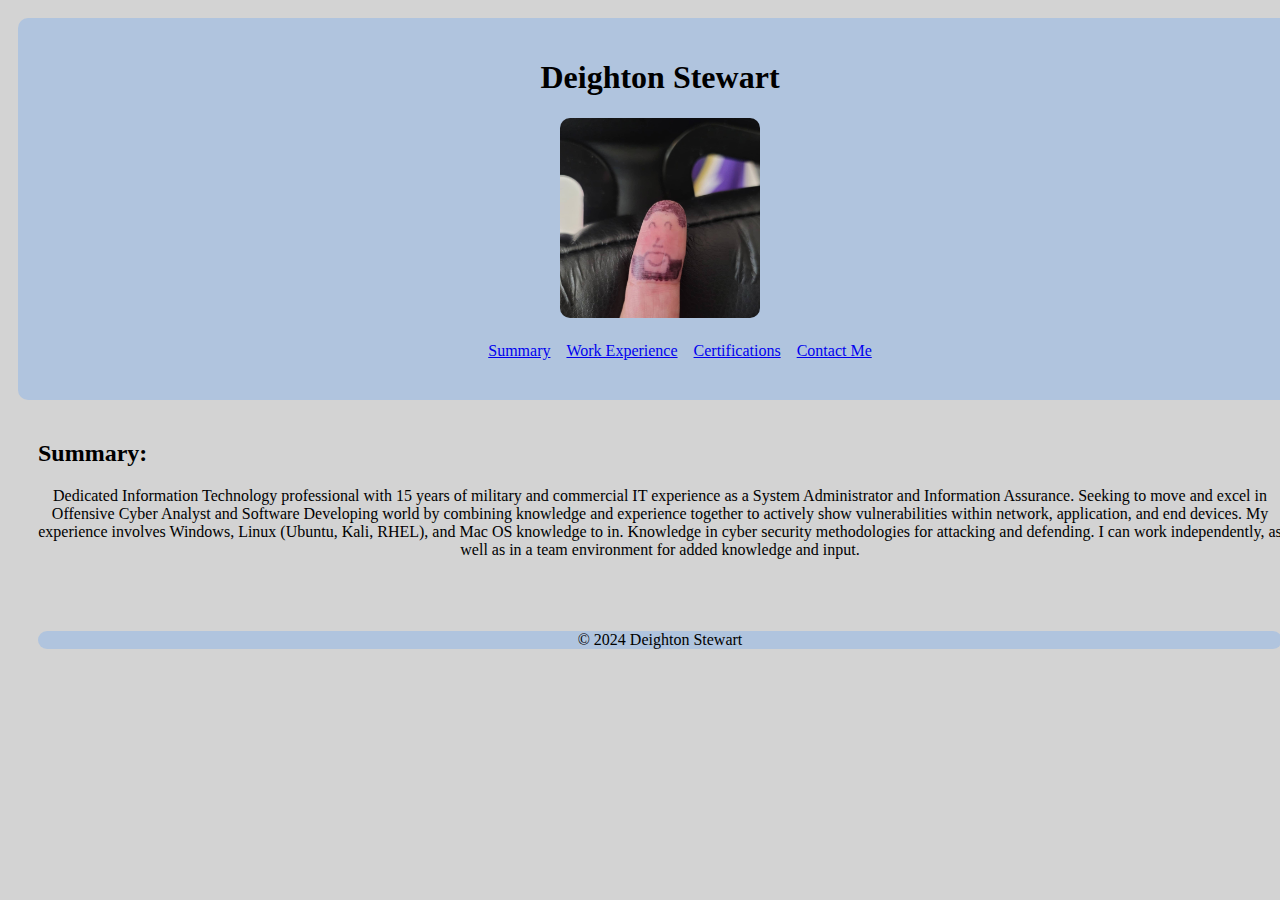
<file: index.html>
<!DOCTYPE html>
<html lang="en">
<head>
    <meta charset="UTF-8">
    <meta name="viewport" content="width=device-width, initial-scale=1.0">
    <title>Deighton's Resume</title>
    <link rel="stylesheet" href="./style.css" />
</head>
<body>
    <div id="intro-div">
    <h1 class="header-name">Deighton Stewart</h1>
    <img id="me" src="./public/images/finger.jpg" />
    <br />

    <div class="container">
    <a href="./index.html">Summary</a>
    <a href="./public/experience.html">Work Experience</a>
    <a href="./public/certifications.html">Certifications</a>
    <a href="./public/contact.html">Contact Me</a>
</div>
</div>
<div class="summary">
    <h2 class="header">Summary:</h2>
    <p>
        Dedicated Information Technology professional with 15 years of military and commercial IT experience as a System Administrator and Information Assurance. Seeking to move and excel in Offensive Cyber Analyst and Software Developing world by combining knowledge and experience together to actively show vulnerabilities within network, application, and end devices.
My experience involves Windows, Linux (Ubuntu, Kali, RHEL), and Mac OS knowledge to in. Knowledge in cyber security methodologies for attacking and defending. I can work independently, as well as in a team environment for added knowledge and input.
    </p>
</div>

<div>
<footer>
    <p>© 2024 Deighton Stewart</p>
  </footer>
</div>


</body>
</html>
</file>
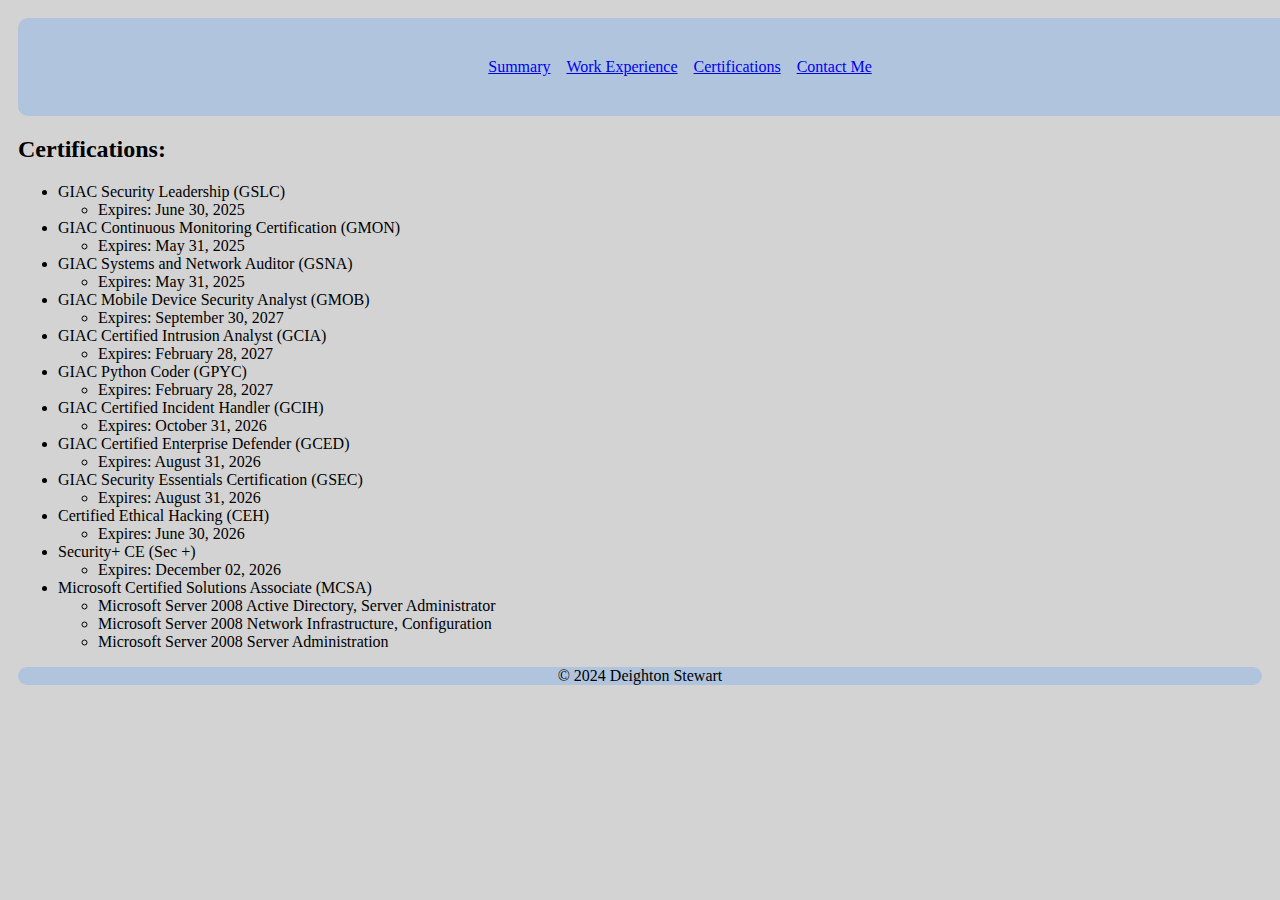
<file: public/certifications.html>
<!DOCTYPE html>
<html lang="en">
<head>
    <meta charset="UTF-8">
    <meta name="viewport" content="width=device-width, initial-scale=1.0">
    <title>Deighton's Certifications</title>
    <link rel="stylesheet" href="../style.css" />
</head>
<body>

    <div id="intro-div">    
        <div class="container">
        <a href="../index.html">Summary</a>
        <a href="./experience.html">Work Experience</a>
        <a href="./certifications.html">Certifications</a>
        <a href="./contact.html">Contact Me</a>
    </div>
    </div>    

    <h2 class="header">
        Certifications:
    </h2>
<ul>
<li>
    GIAC Security Leadership (GSLC)
    <ul>
<li>
    Expires: June 30, 2025
</li>
    </ul>
</li>

<li>
    GIAC Continuous Monitoring Certification (GMON)
    <ul>
<li>
    Expires: May 31, 2025
</li>
    </ul>
</li>
<li>
    GIAC Systems and Network Auditor (GSNA)
    <ul>
<li>
    Expires: May 31, 2025
</li>
    </ul>
</li>
<li>
    GIAC Mobile Device Security Analyst (GMOB)
    <ul>
<li>
    Expires: September 30, 2027
</li>
    </ul>
</li>
<li>
    GIAC Certified Intrusion Analyst (GCIA)
    <ul>
<li>
    Expires: February 28, 2027
</li>
    </ul>
</li>

<li>
    GIAC Python Coder (GPYC)
    <ul>
<li>
    Expires: February 28, 2027
</li>
    </ul>
</li>
<li>
    GIAC Certified Incident Handler (GCIH)
    <ul>
<li>
    Expires: October 31, 2026
</li>
    </ul>
</li>
<li>
    GIAC Certified Enterprise Defender (GCED)
    <ul>
<li>
    Expires: August 31, 2026
</li>
    </ul>
</li>

<li>
    GIAC Security Essentials Certification (GSEC)
    <ul>
<li>
    Expires: August 31, 2026
</li>
    </ul>
</li>
<li>
    Certified Ethical Hacking (CEH)
    <ul>
<li>
    Expires: June 30, 2026
</li>
    </ul>
</li>
<li>
    Security+ CE (Sec +)
    <ul>
<li>
    Expires: December 02, 2026
</li>
    </ul>
</li>

<li>
    Microsoft Certified Solutions Associate (MCSA)
    <ul>
<li>
    Microsoft Server 2008 Active Directory, Server Administrator
</li>
<li>
    Microsoft Server 2008 Network Infrastructure, Configuration
</li>
<li>
    Microsoft Server 2008 Server Administration
</li>
    </ul>
</li>

</ul>

<footer>
    <p>© 2024 Deighton Stewart</p>
  </footer>


</body>
</html>
</file>
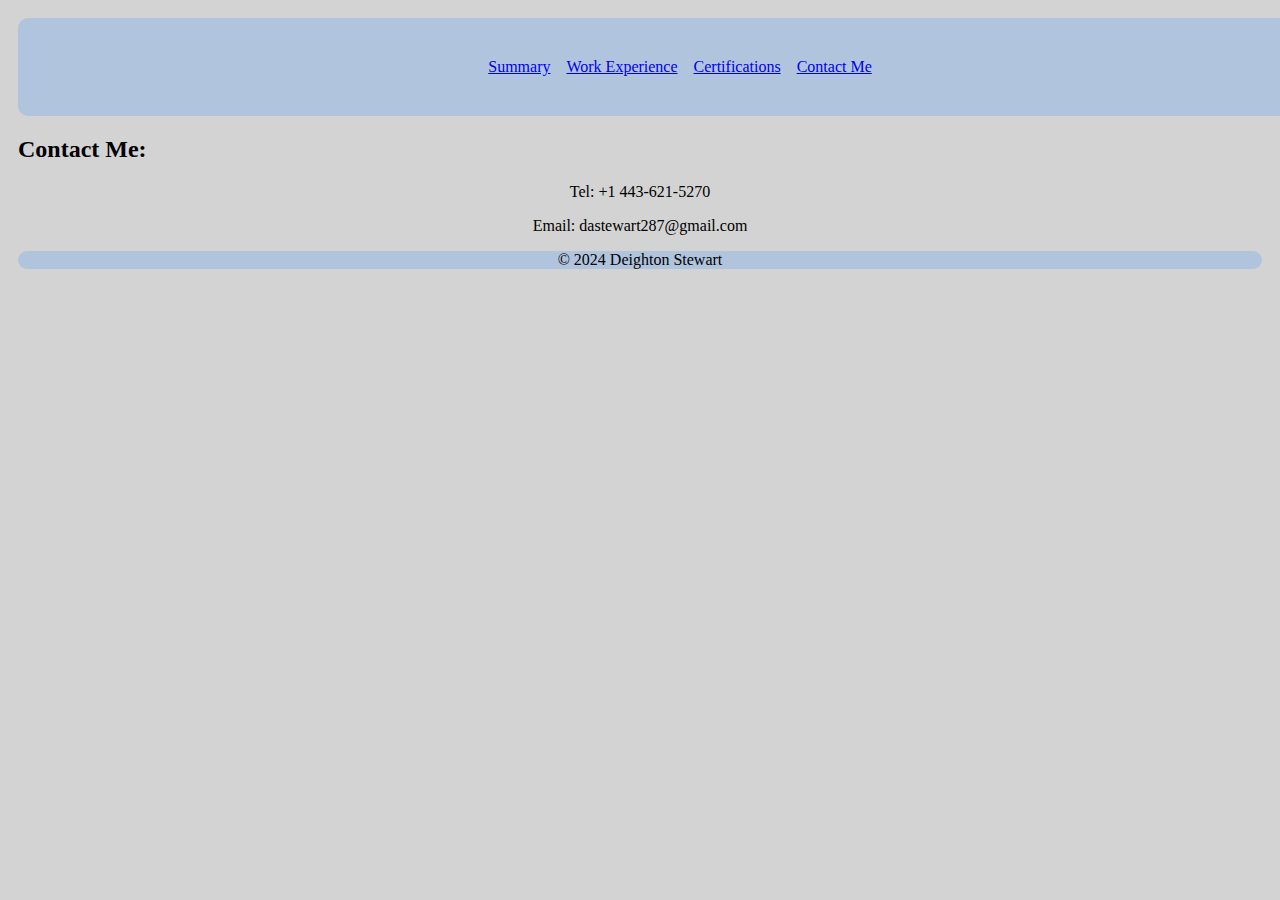
<file: public/contact.html>
<!DOCTYPE html>
<html lang="en">
<head>
  <meta charset="UTF-8">
  <meta name="viewport" content="width=device-width, initial-scale=1.0">
  <title>Deighton's Contact</title>

  <link rel="stylesheet" href="../style.css" />
</head>
<body>
  


  <div id="intro-div">
    <div class="container">
    <a href="../index.html">Summary</a>
    <a href="./experience.html">Work Experience</a>
    <a href="./certifications.html">Certifications</a>
    <a href="./contact.html">Contact Me</a>
</div>
</div>

<h2 class="header">
  Contact Me:
</h2>

<p>Tel: +1 443-621-5270</p>
<p>Email: dastewart287@gmail.com</p>
</p>


<footer>
  <p>© 2024 Deighton Stewart</p>
</footer>

</body>
</html>
</file>
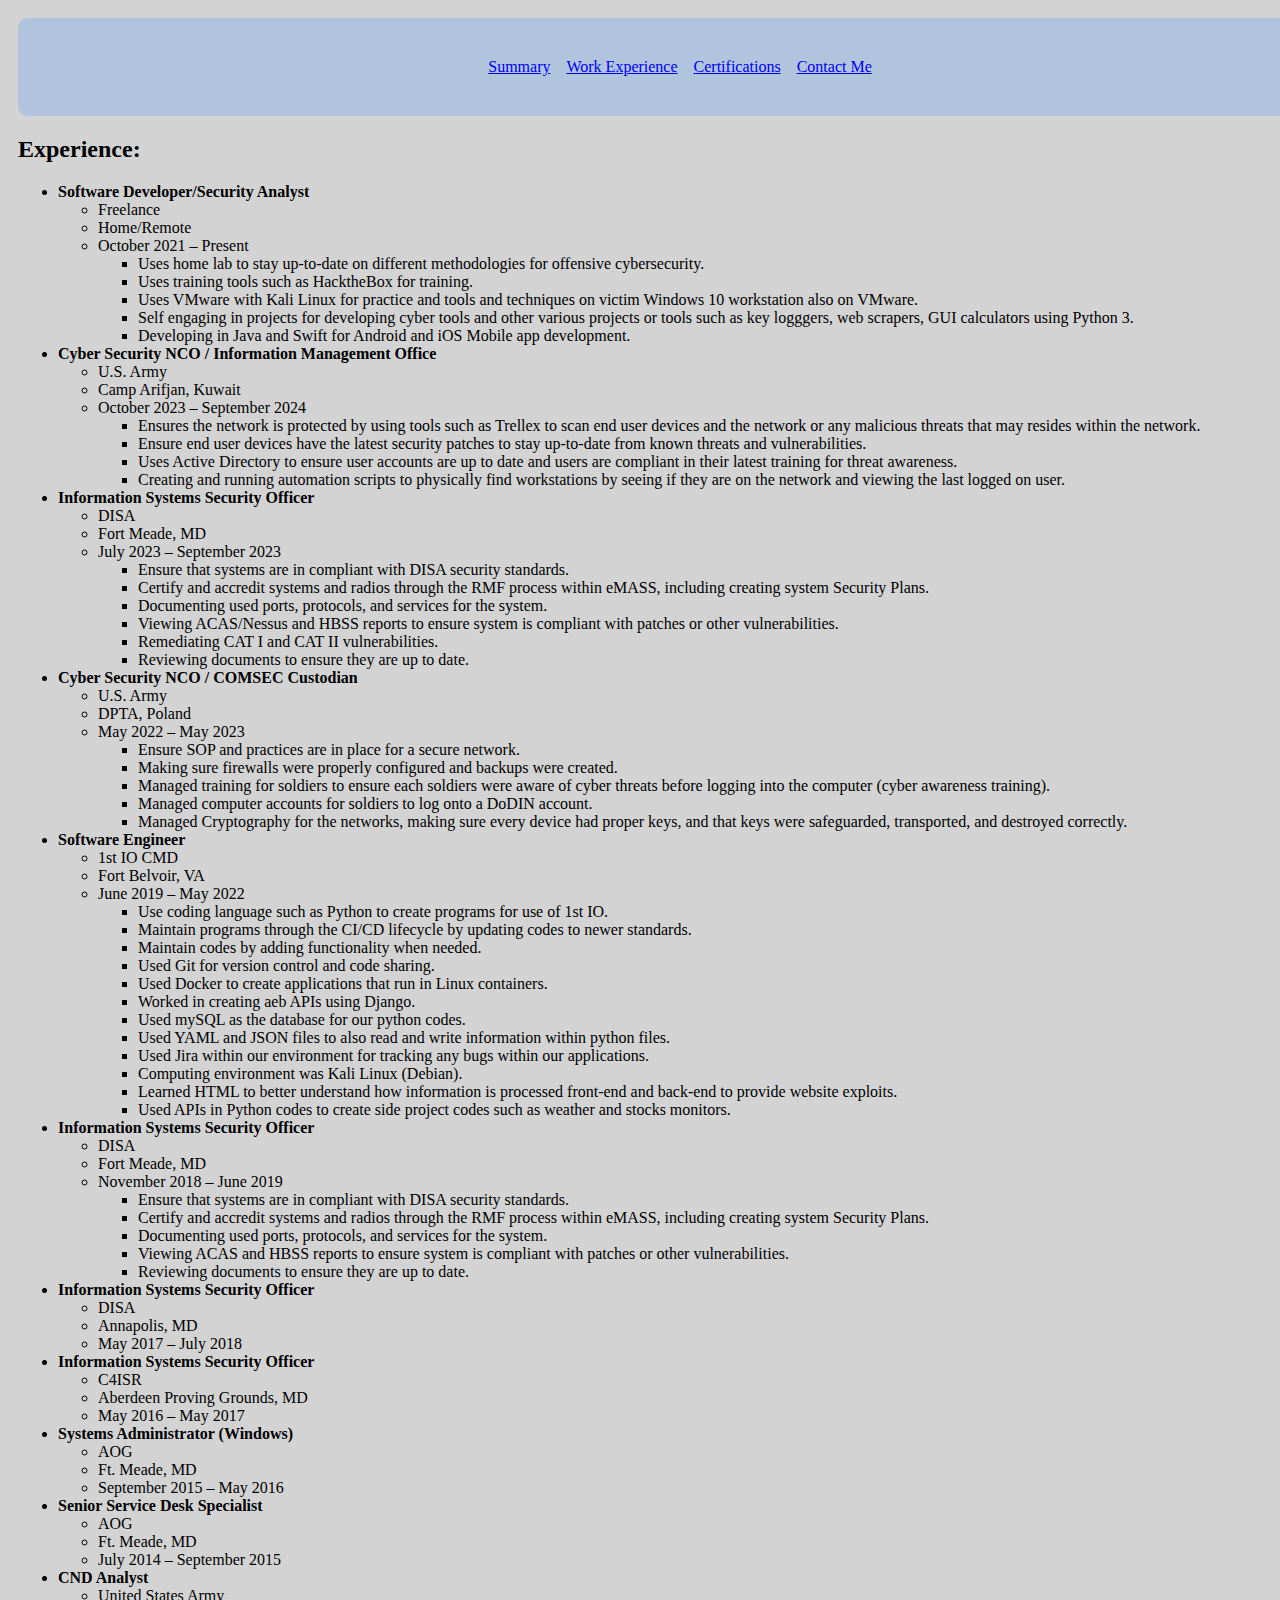
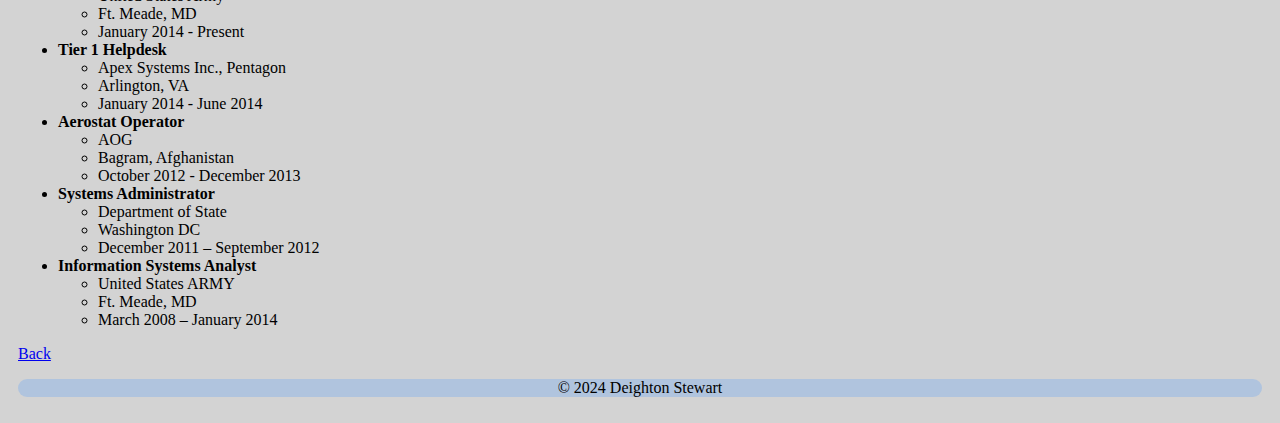
<file: public/experience.html>
<!DOCTYPE html>
<html lang="en">
<head>
    <meta charset="UTF-8">
    <meta name="viewport" content="width=device-width, initial-scale=1.0">
    <title>Deighton's Experience</title>
    <link rel="stylesheet" href="../style.css" />
</head>
<body>
    <div id="intro-div">
    
        <div class="container">
        <a href="../index.html">Summary</a>
        <a href="./experience.html">Work Experience</a>
        <a href="./certifications.html">Certifications</a>
        <a href="./contact.html">Contact Me</a>
    </div>
    </div>

    <h2 class="header">
        Experience:
    </h2>
        <ul>
        <li>
            <b>Software Developer/Security Analyst</b>
            <ul>
                <li>Freelance</li>
        <li>Home/Remote</li>
        <li>October 2021 – Present</li>
            <ul>
                <li>
                    Uses home lab to stay up-to-date on different methodologies for offensive cybersecurity. 
                </li>
                <li>
                    Uses training tools such as HacktheBox for training.
                </li>
                <li>
                    Uses VMware with Kali Linux for practice and tools and techniques on victim Windows 10 workstation also on VMware.
                </li>
                <li>
                    Self engaging in projects for developing cyber tools and other various projects or tools such as key logggers, web scrapers, GUI calculators using Python 3.
                </li>
                <li>
                    Developing in Java and Swift for Android and iOS Mobile app development.
                </li>
            </ul>
            </ul>
        </li>
        <li>
            <b>Cyber Security NCO / Information Management Office</b>
            <ul>
                <li>U.S. Army</li>
        <li>Camp Arifjan, Kuwait</li>
        <li>October 2023 – September 2024</li>
            <ul>
                <li>
                    Ensures the network is protected by using tools such as Trellex to scan end user devices and the network or any malicious threats that may resides within the network.
                </li>
                <li>
                    Ensure end user devices have the latest security patches to stay up-to-date from known threats and vulnerabilities.
                </li>
                <li>
                    Uses Active Directory to ensure user accounts are up to date and users are compliant in their latest training for threat awareness.
                </li>
                <li>
                    Creating and running automation scripts to physically find workstations by seeing if they are on the network and viewing the last logged on user.
                </li>
            </ul>
            </ul>
        </li>
        
        <li>
            <b>Information Systems Security Officer</b>
            <ul>
                <li>DISA</li>
        <li>Fort Meade, MD</li>
        <li>July 2023 – September 2023</li>
            <ul>
                <li>
                    Ensure that systems are in compliant with DISA security standards.
                </li>
                <li>
                    Certify and accredit systems and radios through the RMF process within eMASS, including creating system Security Plans.
                </li>
                <li>
                    Documenting used ports, protocols, and services for the system.
                </li>
                <li>
                    Viewing ACAS/Nessus and HBSS reports to ensure system is compliant with patches or other vulnerabilities.
                </li>
                <li>
                    Remediating CAT I and CAT II vulnerabilities.
                </li>
                <li>
                    Reviewing documents to ensure they are up to date.
                </li>
            </ul>
            </ul>
        </li>

        <li>
            <b>Cyber Security NCO / COMSEC Custodian</b>
            <ul>
                <li>U.S. Army </li>
        <li>DPTA, Poland</li>
        <li>May 2022 – May 2023</li>
            <ul>
                <li>
                    Ensure SOP and practices are in place for a secure network.
                </li>
                <li>
                    Making sure firewalls were properly configured and backups were created.
                </li>
                <li>
                    Managed training for soldiers to ensure each soldiers were aware of cyber threats before logging into the computer (cyber awareness training).
                </li>
                <li>
                    Managed computer accounts for soldiers to log onto a DoDIN account.
                </li>
                <li>
                    Managed Cryptography for the networks, making sure every device had proper keys, and that keys were safeguarded, transported, and destroyed correctly.
                </li>
            </ul>
            </ul>
        </li>

        <li>
            <b>Software Engineer</b>
            <ul>
                <li>1st IO CMD </li>
        <li>Fort Belvoir, VA</li>
        <li>June 2019 – May 2022</li>
            <ul>
                <li>
                    Use coding language such as Python to create programs for use of 1st IO.
                </li>
                <li>
                    Maintain programs through the CI/CD lifecycle by updating codes to newer standards.
                </li>
                <li>
                    Maintain codes by adding functionality when needed.
                </li>
                <li>
                    Used Git for version control and code sharing.
                </li>
                <li>
                    Used Docker to create applications that run in Linux containers.
                </li>
                <li>
                    Worked in creating aeb APIs using Django.
                </li>
                <li>
                    Used mySQL as the database for our python codes.
                </li>
                <li>
                    Used YAML and JSON files to also read and write information within python files.
                </li>
                <li>
                    Used Jira within our environment for tracking any bugs within our applications.
                </li>
                <li>
                    Computing environment was Kali Linux (Debian).
                </li>
                <li>
                    Learned HTML to better understand how information is processed front-end and back-end to provide website exploits.
                </li>
                <li>
                    Used APIs in Python codes to create side project codes such as weather and stocks monitors.
                </li>
            </ul>
            </ul>
        </li>
        
        <li>
            <b>Information Systems Security Officer</b>
            <ul>
                <li>DISA</li>
        <li>Fort Meade, MD</li>
        <li>November 2018 – June 2019</li>
            <ul>
                <li>
                    Ensure that systems are in compliant with DISA security standards.
                </li>
                <li>
                    Certify and accredit systems and radios through the RMF process within eMASS, including creating system Security Plans.
                </li>
                <li>
                    Documenting used ports, protocols, and services for the system.
                </li>
                <li>
                    Viewing ACAS and HBSS reports to ensure system is compliant with patches or other vulnerabilities.
                </li>
                <li>
                    Reviewing documents to ensure they are up to date.
                </li>
            </ul>
            </ul>
        </li>

        <li>
            <b>Information Systems Security Officer</b>
            <ul>
                <li>DISA</li>
        <li>Annapolis, MD</li>
        <li>May 2017 – July 2018</li>
            </ul>
        </li>

        <li>
        <b>Information Systems Security Officer</b>
        <ul>
            <li>C4ISR</li>
    <li>Aberdeen Proving Grounds, MD</li>
    <li>May 2016 – May 2017</li>
        </ul>
    </li>

    <li>
        <b>Systems Administrator (Windows)</b>
        <ul>
            <li>AOG</li>
    <li>Ft. Meade, MD</li>
    <li>September 2015 – May 2016</li>
        </ul>
    </li>

    <li>
        <b>Senior Service Desk Specialist</b>
        <ul>
            <li>AOG</li>
    <li>Ft. Meade, MD</li>
    <li>July 2014 – September 2015</li>
        </ul>
    </li>

    <li>
        <b>CND Analyst</b>
        <ul>
            <li>United States Army</li>
    <li>Ft. Meade, MD</li>
    <li>January 2014 - Present</li>
        </ul>
    </li>

    <li>
        <b>Tier 1 Helpdesk</b>
        <ul>
            <li>Apex Systems Inc., Pentagon</li>
    <li>Arlington, VA</li>
    <li>January 2014 - June 2014</li>
        </ul>
    </li>

    <li>
        <b>Aerostat Operator</b>
        <ul>
            <li>AOG</li>
    <li>Bagram, Afghanistan</li>
    <li>October 2012 - December 2013</li>
        </ul>
    </li>

    <li>
        <b>Systems Administrator</b>
        <ul>
            <li>Department of State</li>
    <li>Washington DC</li>
    <li>December 2011 – September 2012</li>
        </ul>
    </li>

    <li>
        <b>Information Systems Analyst</b>
        <ul>
            <li>United States ARMY</li>
    <li>Ft. Meade, MD</li>
    <li>March 2008 – January 2014</li>
        </ul>
    </li>
                                          
</ul>

<a href="../index.html">Back</a>

<footer>
    <p>© 2024 Deighton Stewart</p>
  </footer>
</body>
</html>
</file>
<file: style.css>
p {
    text-align: center;
}

html {
    background-color: lightgray;
    padding: 10px;
}

#me {
    height: 200px;
    width: 200px;
    border-radius: 10px;
    justify-content: center;
}

#intro-div {
    background-color: lightsteelblue;
    text-align: center;
}

.header-name {
    display: block;
}

footer {
    background-color: lightsteelblue;
    border-radius: 10px;
}

div {
    padding: 20px;
    width: 100%;
    border-radius: 10px;
}

.header {
    text-align: left;
}

.container {
    display: inline-flex;
    gap: 1rem;
    justify-content: center;
    flex-wrap: wrap;

}

@media (max-width: 680px) {

    #me {
    border-radius: 50%;
    }

    html {
        background-color: lightsteelblue;
        padding: 10px;
    }

    #intro-div {
        background-color: lightgray;
        text-align: center;
    }
    
    footer {
        background-color: lightgray;
        border-radius: 10px;
    }

    .header {
        text-align: center;
    }

}
</file>
